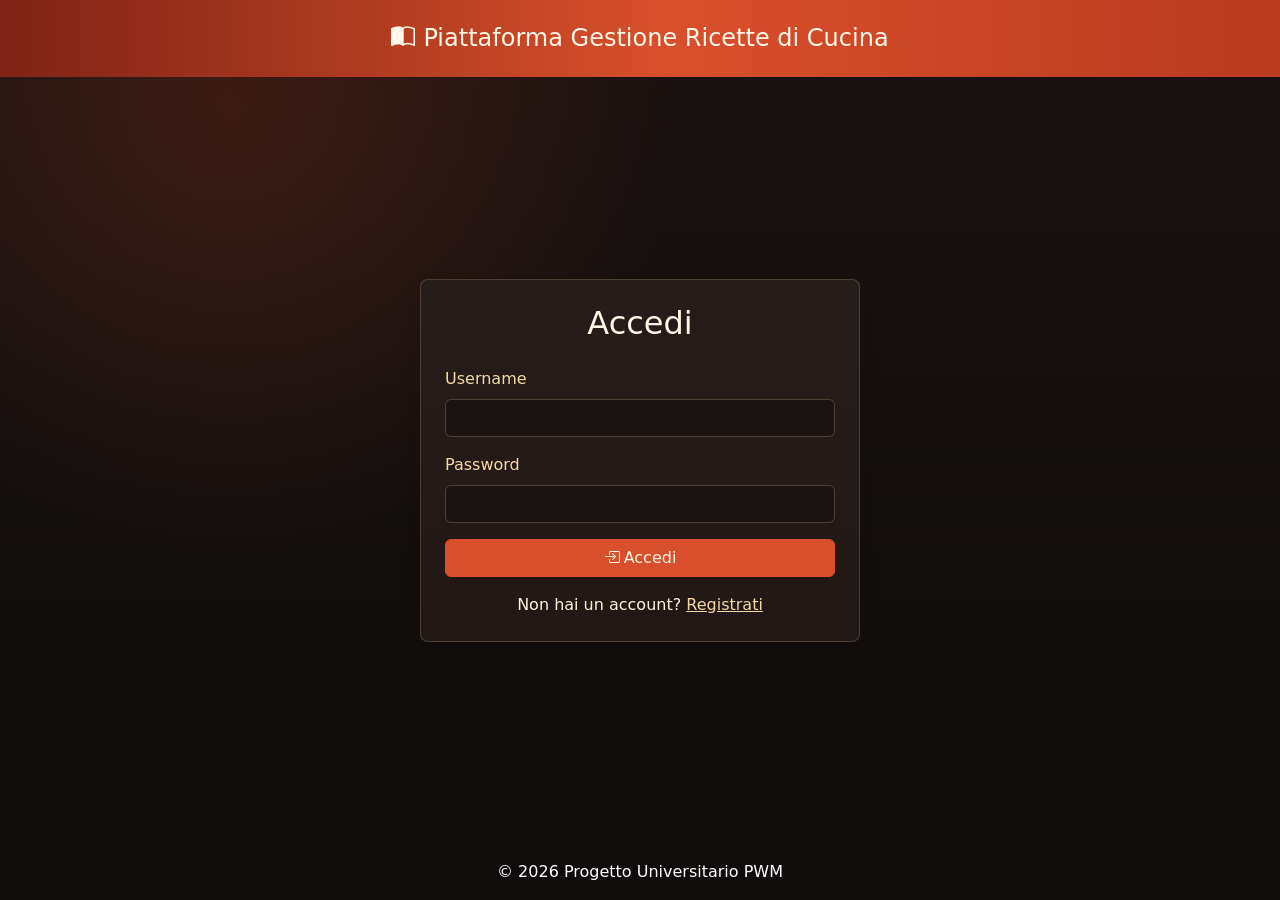
<file: index.html>
<!doctype html>
<html lang="it">
  <head>
    <meta charset="UTF-8" />
    <meta name="viewport" content="width=device-width, initial-scale=1.0" />
    <title>PGRC - Benvenuto</title>
    <link href="https://cdn.jsdelivr.net/npm/bootstrap@5.3.3/dist/css/bootstrap.min.css" rel="stylesheet" />
    <link href="https://cdn.jsdelivr.net/npm/bootstrap-icons@1.11.3/font/bootstrap-icons.min.css" rel="stylesheet" />
    <link rel="stylesheet" href="css/style.css" />
  </head>
  <body class="bg-light d-flex flex-column min-vh-100">
    <!--
      Pagina pubblica di accesso.
      login.js alterna #login-view e #register-view senza ricaricare la pagina:
      la registrazione crea l'utente e il ricettario vuoto, mentre il login
      crea la sessione in sessionStorage e porta alla home.
    -->
    <header class="bg-primary text-white text-center py-4">
      <h1 class="mb-0 fs-4"><i class="bi bi-book-half me-2"></i>Piattaforma Gestione Ricette di Cucina</h1>
    </header>

    <main class="flex-grow-1 d-flex align-items-center justify-content-center py-4 px-3">
      <div class="card shadow login-card">
        <div class="card-body p-4">
          <!-- Vista Login -->
          <div id="login-view">
            <h2 class="card-title text-center mb-4">Accedi</h2>
            <form id="login-form">
              <div class="mb-3">
                <label for="login-username" class="form-label">Username</label>
                <input type="text" class="form-control" id="login-username" required />
              </div>
              <div class="mb-3">
                <label for="login-password" class="form-label">Password</label>
                <input type="password" class="form-control" id="login-password" required />
              </div>
              <div class="d-grid">
                <button type="submit" class="btn btn-primary">
                  <i class="bi bi-box-arrow-in-right me-1"></i>Accedi
                </button>
              </div>
            </form>
            <p class="text-center mt-3 mb-0">Non hai un account? <a href="#" id="show-register">Registrati</a></p>
          </div>

          <!-- Vista Registrazione -->
          <div id="register-view" class="hidden">
            <h2 class="card-title text-center mb-4">Registrazione</h2>
            <form id="register-form">
              <div class="mb-3">
                <label for="register-username" class="form-label">Username</label>
                <input type="text" class="form-control" id="register-username" required />
              </div>
              <div class="mb-3">
                <label for="register-email" class="form-label">Email</label>
                <input type="email" class="form-control" id="register-email" required />
              </div>
              <div class="mb-3">
                <label for="register-password" class="form-label">Password</label>
                <input type="password" class="form-control" id="register-password" minlength="6" required />
              </div>
              <div class="mb-3">
                <label for="register-favorites" class="form-label">Piatti Preferiti</label>
                <input
                  type="text"
                  class="form-control"
                  id="register-favorites"
                  placeholder="es. Pizza, Spaghetti, Tiramisu" />
                <div class="form-text">Facoltativo &mdash; separati da virgola.</div>
              </div>
              <div class="d-grid">
                <button type="submit" class="btn btn-primary"><i class="bi bi-person-plus me-1"></i>Registrati</button>
              </div>
            </form>
            <p class="text-center mt-3 mb-0">Hai già un account? <a href="#" id="show-login">Accedi</a></p>
          </div>
        </div>
      </div>
    </main>

    <footer class="bg-dark text-white text-center py-3">
      <p class="mb-0">&copy; 2026 Progetto Universitario PWM</p>
    </footer>

    <!-- Ordine script: storage/ui/auth definiscono i servizi, login.js usa quei servizi. -->
    <script src="https://cdn.jsdelivr.net/npm/bootstrap@5.3.3/dist/js/bootstrap.bundle.min.js"></script>
    <script src="js/storage.js"></script>
    <script src="js/ui.js"></script>
    <script src="js/auth.js"></script>
    <script src="js/login.js"></script>
  </body>
</html>
</file>
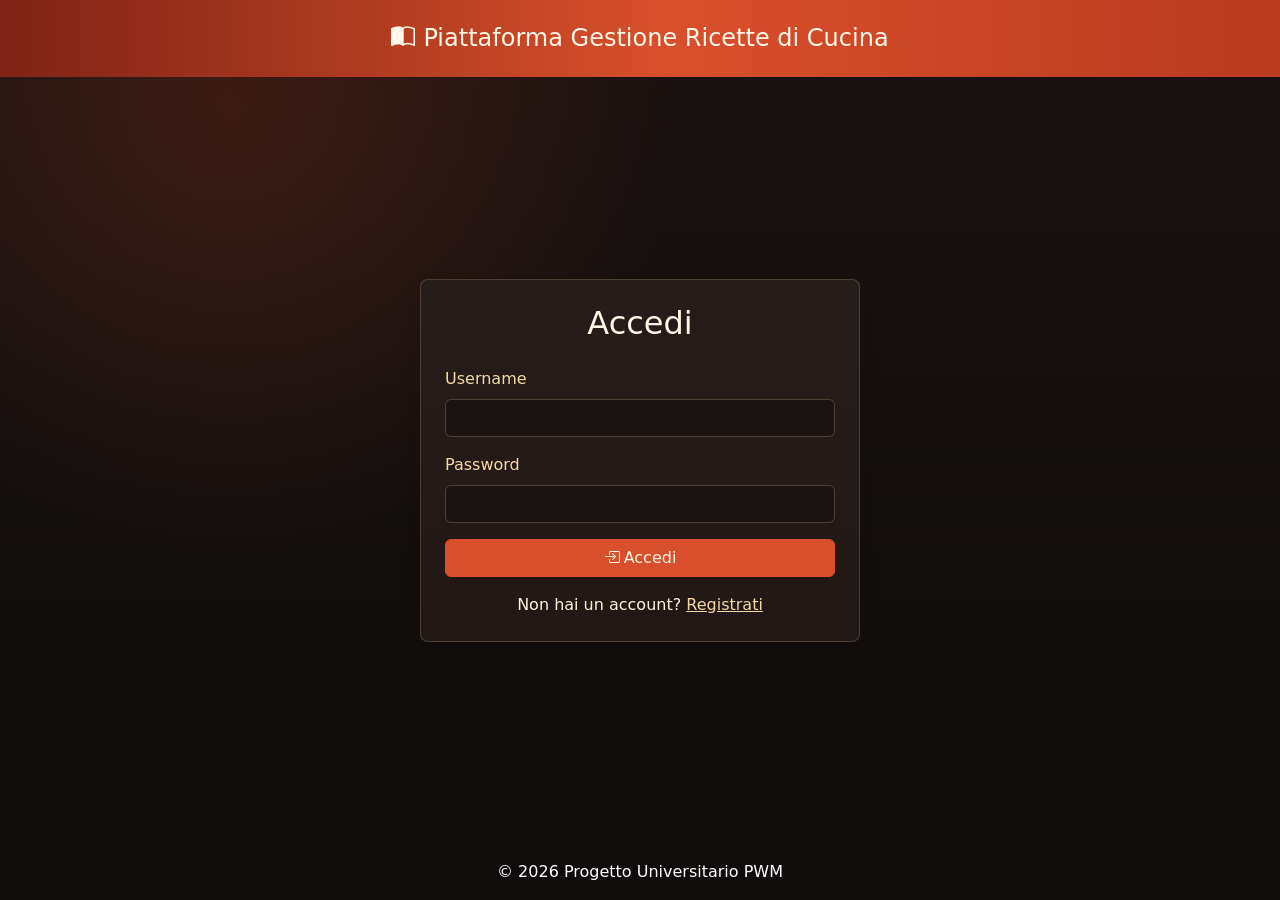
<file: cookbook.html>
<!DOCTYPE html>
<html lang="it">
<head>
    <meta charset="UTF-8">
    <meta name="viewport" content="width=device-width, initial-scale=1.0">
    <title>PGRC - Ricettario</title>
    <link href="https://cdn.jsdelivr.net/npm/bootstrap@5.3.3/dist/css/bootstrap.min.css" rel="stylesheet">
    <link href="https://cdn.jsdelivr.net/npm/bootstrap-icons@1.11.3/font/bootstrap-icons.min.css" rel="stylesheet">
    <link rel="stylesheet" href="css/style.css">
    <link rel="stylesheet" href="css/cookbook.css">
</head>
<body class="app-shell d-flex flex-column min-vh-100">

    <!--
        Pagina privata del ricettario personale.
        cookbook.js legge pgrc_cookbooks, carica i dettagli ricetta da cache/API e
        genera card con due azioni: rimozione confermata e recensione/edit recensione.
    -->

    <nav class="navbar navbar-expand-md navbar-dark bg-primary fixed-top">
        <div class="container-fluid px-3">
            <a class="navbar-brand navbar-brand-home fw-bold" href="home.html"
               aria-label="Torna alla home">
                <i class="bi bi-book-half me-1"></i>PGRC
            </a>
            <button class="navbar-toggler" type="button"
                    data-bs-toggle="collapse" data-bs-target="#mainNav"
                    aria-controls="mainNav" aria-expanded="false" aria-label="Toggle navigation">
                <span class="navbar-toggler-icon"></span>
            </button>
            <div class="collapse navbar-collapse" id="mainNav">
                <ul class="navbar-nav ms-auto">
                    <li class="nav-item">
                        <a class="nav-link active" href="cookbook.html">
                            <i class="bi bi-journal-bookmark me-1"></i>Ricettario
                        </a>
                    </li>
                    <li class="nav-item">
                        <a class="nav-link" href="profile.html">
                            <i class="bi bi-person me-1"></i>Area Personale
                        </a>
                    </li>
                    <li class="nav-item">
                        <a class="nav-link" href="#" id="logout-btn">
                            <i class="bi bi-box-arrow-right me-1"></i>Logout
                        </a>
                    </li>
                </ul>
            </div>
        </div>
    </nav>

    <main class="flex-grow-1 container py-4">
        <div class="mb-4">
            <div>
                <h2 class="mb-1">
                    <i class="bi bi-journal-bookmark me-2"></i>Il Mio Ricettario
                </h2>
                <p class="text-muted mb-0">Ricette salvate, recensioni e accesso rapido al dettaglio.</p>
            </div>
        </div>

        <p id="cookbook-message" class="text-muted fs-5 my-3"></p>
        <!-- Container gestito via JS: le card non sono statiche perché dipendono dall'utente loggato. -->
        <div id="cookbook-container"
             class="row row-cols-1 row-cols-md-2 row-cols-xl-3 g-4">
        </div>
    </main>

    <footer class="bg-dark text-white text-center py-3 mt-auto">
        <p class="mb-0">&copy; 2026 Progetto Universitario PWM</p>
    </footer>

    <!-- Ordine script: api/storage/ui/auth sono dipendenze dirette di cookbook.js. -->
    <script src="https://cdn.jsdelivr.net/npm/bootstrap@5.3.3/dist/js/bootstrap.bundle.min.js"></script>
    <script src="js/api.js"></script>
    <script src="js/storage.js"></script>
    <script src="js/ui.js"></script>
    <script src="js/auth.js"></script>
    <script src="js/cookbook.js"></script>
</body>
</html>
</file>
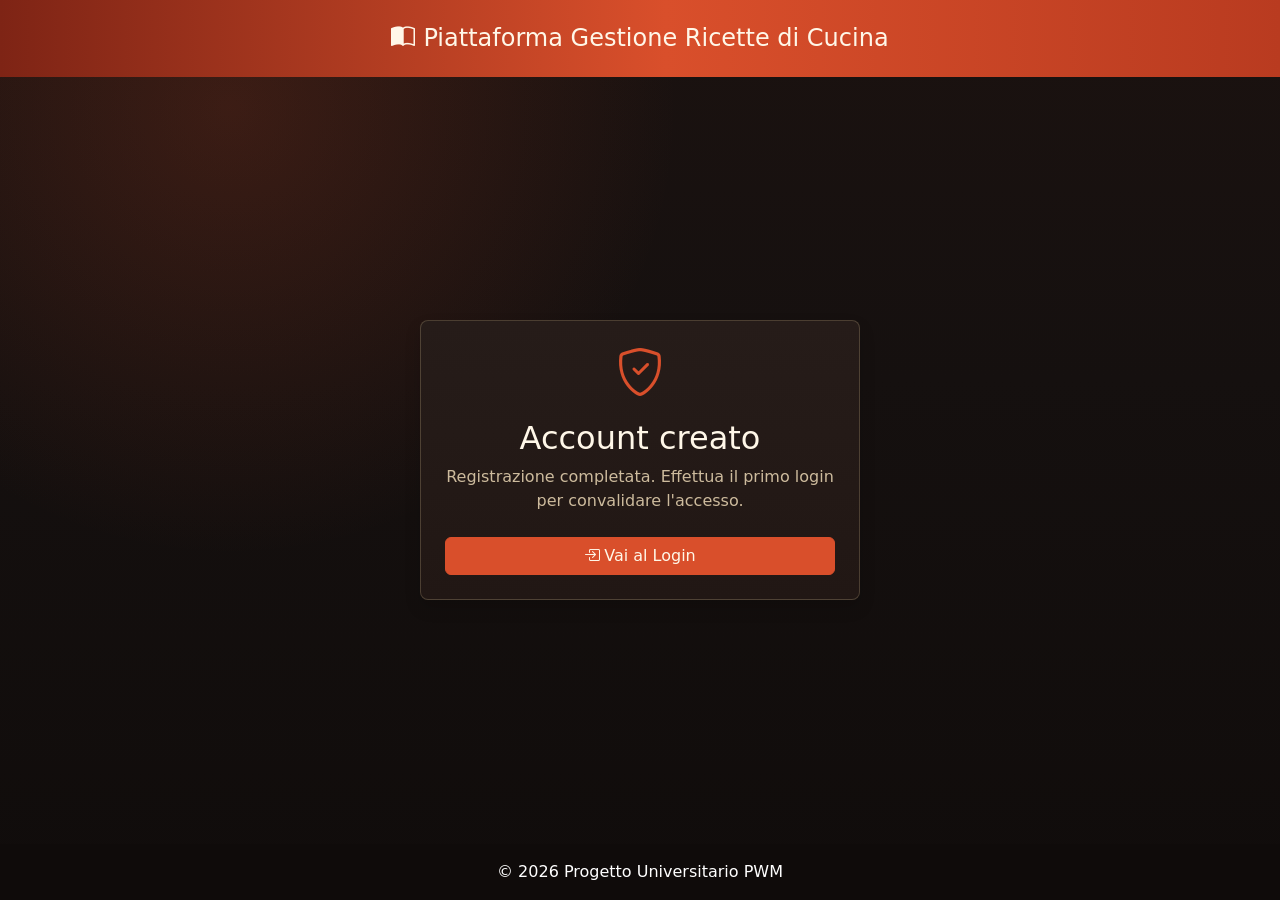
<file: first-login.html>
<!DOCTYPE html>
<html lang="it">
<head>
    <meta charset="UTF-8">
    <meta name="viewport" content="width=device-width, initial-scale=1.0">
    <title>PGRC - Primo Accesso</title>
    <link href="https://cdn.jsdelivr.net/npm/bootstrap@5.3.3/dist/css/bootstrap.min.css" rel="stylesheet">
    <link href="https://cdn.jsdelivr.net/npm/bootstrap-icons@1.11.3/font/bootstrap-icons.min.css" rel="stylesheet">
    <link rel="stylesheet" href="css/style.css">
</head>
<body class="bg-light d-flex flex-column min-vh-100">

    <!--
        Pagina di conferma post-registrazione.
        Non effettua login automatico: first-login.js usa solo una chiave
        temporanea in sessionStorage e poi riporta esplicitamente a index.html.
    -->

    <header class="bg-primary text-white text-center py-4">
        <h1 class="mb-0 fs-4">
            <i class="bi bi-book-half me-2"></i>Piattaforma Gestione Ricette di Cucina
        </h1>
    </header>

    <main class="flex-grow-1 d-flex align-items-center justify-content-center py-4 px-3">
        <div class="card shadow login-card">
            <div class="card-body p-4 text-center">
                <i class="bi bi-shield-check text-primary display-5"></i>
                <h2 class="card-title mt-3 mb-2">Account creato</h2>
                <p id="first-login-message" class="text-muted mb-4">
                    Registrazione completata. Effettua il primo login per convalidare l'accesso.
                </p>
                <button type="button" id="go-login-btn" class="btn btn-primary w-100">
                    <i class="bi bi-box-arrow-in-right me-1"></i>Vai al Login
                </button>
            </div>
        </div>
    </main>

    <footer class="bg-dark text-white text-center py-3">
        <p class="mb-0">&copy; 2026 Progetto Universitario PWM</p>
    </footer>

    <!-- Ordine script: auth.js espone LOGGED_IN_USER_KEY, poi first-login.js lo usa. -->
    <script src="https://cdn.jsdelivr.net/npm/bootstrap@5.3.3/dist/js/bootstrap.bundle.min.js"></script>
    <script src="js/storage.js"></script>
    <script src="js/ui.js"></script>
    <script src="js/auth.js"></script>
    <script src="js/first-login.js"></script>
</body>
</html>
</file>
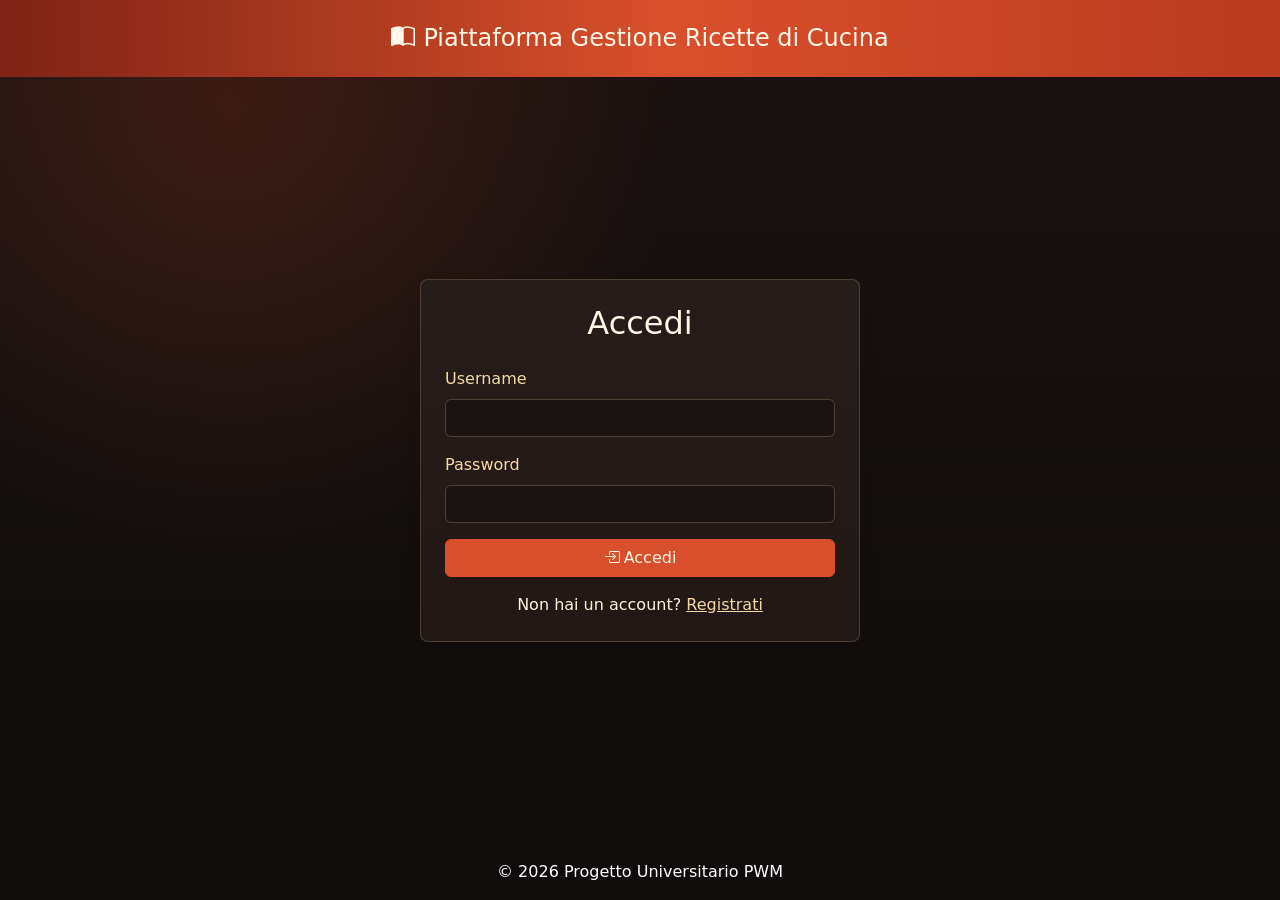
<file: home.html>
<!DOCTYPE html>
<html lang="it">
<head>
    <meta charset="UTF-8">
    <meta name="viewport" content="width=device-width, initial-scale=1.0">
    <title>PGRC - Home</title>
    <link href="https://cdn.jsdelivr.net/npm/bootstrap@5.3.3/dist/css/bootstrap.min.css" rel="stylesheet">
    <link href="https://cdn.jsdelivr.net/npm/bootstrap-icons@1.11.3/font/bootstrap-icons.min.css" rel="stylesheet">
    <link rel="stylesheet" href="css/style.css">
    <link rel="stylesheet" href="css/home.css">
</head>
<body class="app-shell d-flex flex-column min-vh-100">

    <!--
        Prima pagina privata dell'applicazione.
        home.js protegge l'accesso con auth.checkAuth(), inizializza cache e filtri
        TheMealDB, poi popola #results-container con card generate dinamicamente.
    -->

    <nav class="navbar navbar-expand-md navbar-dark bg-primary fixed-top">
        <div class="container-fluid px-3">
            <a class="navbar-brand navbar-brand-home fw-bold" href="home.html"
               aria-label="Torna alla home">
                <i class="bi bi-book-half me-1"></i>PGRC
            </a>
            <button class="navbar-toggler" type="button"
                    data-bs-toggle="collapse" data-bs-target="#mainNav"
                    aria-controls="mainNav" aria-expanded="false" aria-label="Toggle navigation">
                <span class="navbar-toggler-icon"></span>
            </button>
            <div class="collapse navbar-collapse" id="mainNav">
                <ul class="navbar-nav ms-auto">
                    <li class="nav-item">
                        <a class="nav-link" href="cookbook.html">
                            <i class="bi bi-journal-bookmark me-1"></i>Ricettario
                        </a>
                    </li>
                    <li class="nav-item">
                        <a class="nav-link" href="profile.html">
                            <i class="bi bi-person me-1"></i>Area Personale
                        </a>
                    </li>
                    <li class="nav-item">
                        <a class="nav-link" href="#" id="logout-btn">
                            <i class="bi bi-box-arrow-right me-1"></i>Logout
                        </a>
                    </li>
                </ul>
            </div>
        </div>
    </nav>

    <main class="flex-grow-1 container py-4">
        <h2 class="mb-4">Cerca una Ricetta</h2>

        <div class="row g-3 mb-4 align-items-end">
            <!--
                I criteri sono mutualmente esclusivi:
                il testo lavora con #search-type, categoria e area hanno select dedicate.
            -->
            <!-- Barra di ricerca con selettore tipo -->
            <div class="col-md-7">
                <label class="form-label fw-semibold">Cerca</label>
                <div class="input-group">
                    <select class="form-select search-type-select" id="search-type"
                            title="Tipo di ricerca" aria-label="Tipo di ricerca">
                        <option value="name">Per Nome</option>
                        <option value="ingredient">Per Ingrediente</option>
                        <option value="letter">Per Iniziale</option>
                    </select>
                    <input type="text" class="form-control" id="search-input"
                           placeholder="es. Pasta, Curry...">
                </div>
            </div>
            <!-- Filtro Categoria -->
            <div class="col-md-2">
                <label for="category-filter" class="form-label fw-semibold">Categoria</label>
                <select class="form-select" id="category-filter">
                    <option value="">Tutte le Categorie</option>
                </select>
            </div>
            <!-- Filtro Area -->
            <div class="col-md-3">
                <label for="area-filter" class="form-label fw-semibold">Area Geografica</label>
                <select class="form-select" id="area-filter">
                    <option value="">Tutte le Aree</option>
                </select>
            </div>
        </div>

        <p id="search-message" class="text-center text-muted fs-5 my-3"></p>
        <!-- Griglia vuota all'avvio: home.js inserisce qui le card delle ricette. -->
        <div id="results-container"
             class="row row-cols-1 row-cols-sm-2 row-cols-md-3 row-cols-lg-4 g-4">
        </div>
    </main>

    <footer class="bg-dark text-white text-center py-3 mt-auto">
        <p class="mb-0">&copy; 2026 Progetto Universitario PWM</p>
    </footer>

    <!-- Ordine script: api/storage/ui/auth preparano i servizi, home.js orchestra la pagina. -->
    <script src="https://cdn.jsdelivr.net/npm/bootstrap@5.3.3/dist/js/bootstrap.bundle.min.js"></script>
    <script src="js/api.js"></script>
    <script src="js/storage.js"></script>
    <script src="js/ui.js"></script>
    <script src="js/auth.js"></script>
    <script src="js/home.js"></script>
</body>
</html>
</file>
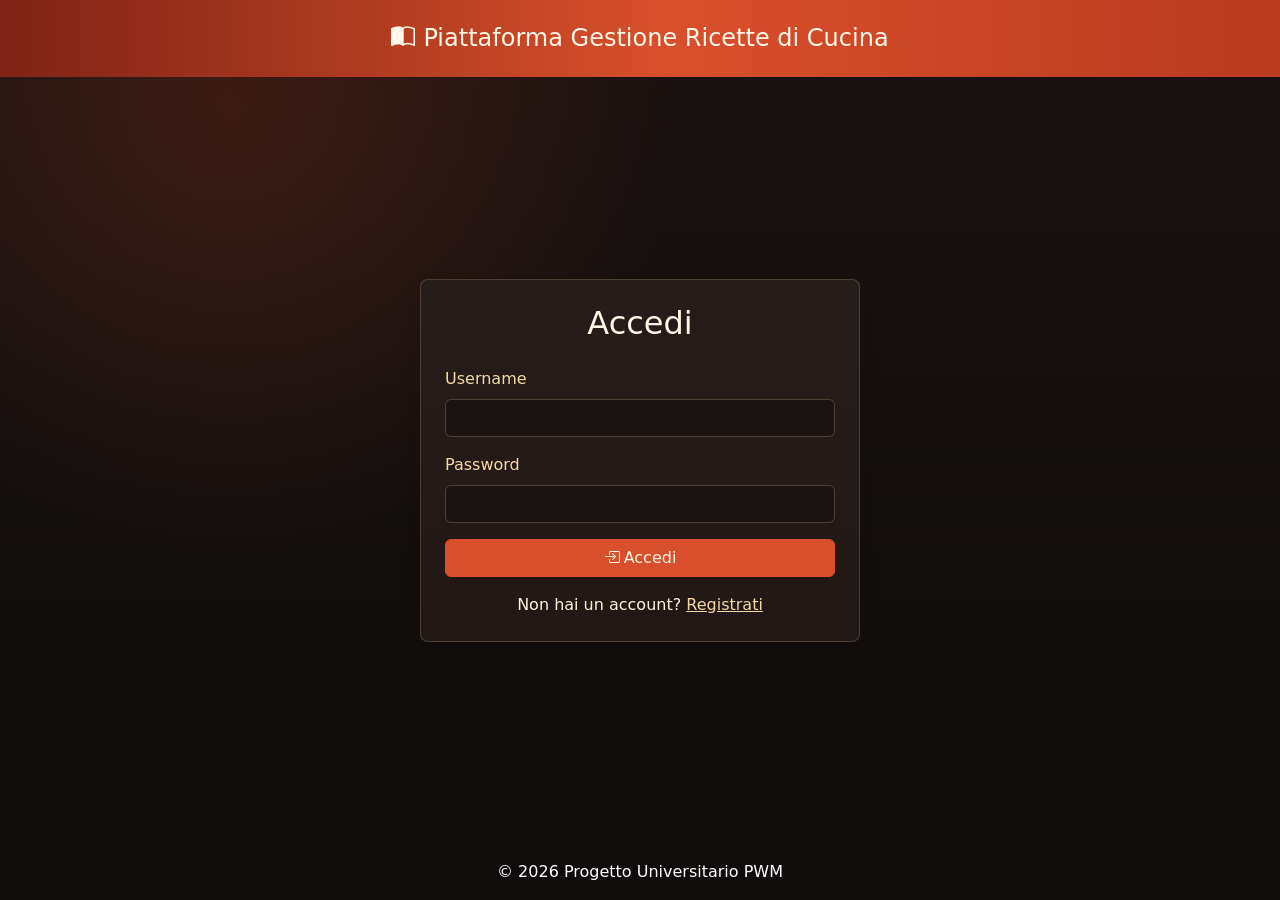
<file: profile.html>
<!DOCTYPE html>
<html lang="it">
<head>
    <meta charset="UTF-8">
    <meta name="viewport" content="width=device-width, initial-scale=1.0">
    <title>PGRC - Area Personale</title>
    <link href="https://cdn.jsdelivr.net/npm/bootstrap@5.3.3/dist/css/bootstrap.min.css" rel="stylesheet">
    <link href="https://cdn.jsdelivr.net/npm/bootstrap-icons@1.11.3/font/bootstrap-icons.min.css" rel="stylesheet">
    <link rel="stylesheet" href="css/style.css">
    <link rel="stylesheet" href="css/profile.css">
</head>
<body class="app-shell d-flex flex-column min-vh-100">

    <!--
        Pagina privata dell'area personale.
        profile.js mostra i dati salvati in pgrc_users, abilita la modifica solo
        su richiesta e gestisce cancellazione account con pulizia dati correlati.
    -->

    <nav class="navbar navbar-expand-md navbar-dark bg-primary fixed-top">
        <div class="container-fluid px-3">
            <a class="navbar-brand navbar-brand-home fw-bold" href="home.html"
               aria-label="Torna alla home">
                <i class="bi bi-book-half me-1"></i>PGRC
            </a>
            <button class="navbar-toggler" type="button"
                    data-bs-toggle="collapse" data-bs-target="#mainNav"
                    aria-controls="mainNav" aria-expanded="false" aria-label="Toggle navigation">
                <span class="navbar-toggler-icon"></span>
            </button>
            <div class="collapse navbar-collapse" id="mainNav">
                <ul class="navbar-nav ms-auto">
                    <li class="nav-item">
                        <a class="nav-link" href="cookbook.html">
                            <i class="bi bi-journal-bookmark me-1"></i>Ricettario
                        </a>
                    </li>
                    <li class="nav-item">
                        <a class="nav-link active" href="profile.html">
                            <i class="bi bi-person me-1"></i>Area Personale
                        </a>
                    </li>
                    <li class="nav-item">
                        <a class="nav-link" href="#" id="logout-btn">
                            <i class="bi bi-box-arrow-right me-1"></i>Logout
                        </a>
                    </li>
                </ul>
            </div>
        </div>
    </nav>

    <main class="flex-grow-1 container py-4 d-flex align-items-center justify-content-center">
        <section class="card shadow pgrc-profile-card w-100">
            <div class="card-body p-4 p-lg-5">
                <div class="d-flex flex-column flex-md-row justify-content-between gap-3 mb-4">
                    <div>
                        <h2 class="card-title mb-1">
                            <i class="bi bi-person-circle me-2"></i>Area Personale
                        </h2>
                        <p class="text-muted mb-0">Dati account salvati nel Web Storage del browser.</p>
                    </div>
                    <div class="d-flex align-items-start gap-2">
                        <button type="button" id="edit-profile-btn" class="btn btn-primary">
                            <i class="bi bi-pencil me-1"></i>Modifica Dati
                        </button>
                        <button type="button" id="delete-profile-btn" class="btn btn-danger">
                            <i class="bi bi-trash me-1"></i>Rimuovi
                        </button>
                    </div>
                </div>

                <!-- Campi disabilitati di default: profile.js li sblocca con "Modifica Dati". -->
                <form id="profile-form">
                    <div class="row g-3">
                        <div class="col-md-6">
                            <label for="profile-username" class="form-label">Nome utente</label>
                            <input type="text" class="form-control profile-field" id="profile-username"
                                   autocomplete="username" disabled required>
                        </div>
                        <div class="col-md-6">
                            <label for="profile-email" class="form-label">Email</label>
                            <input type="email" class="form-control profile-field" id="profile-email"
                                   autocomplete="email" disabled required>
                        </div>
                        <div class="col-md-6">
                            <label for="profile-favorites" class="form-label">Piatti preferiti</label>
                            <input type="text" class="form-control profile-field" id="profile-favorites"
                                   placeholder="es. Pizza, Risotto" disabled>
                        </div>
                        <div class="col-md-6">
                            <label for="profile-password" class="form-label">Password</label>
                            <!-- La password non viene letta dal Web Storage: il placeholder è solo visivo. -->
                            <div class="input-group">
                                <input type="password" class="form-control" id="profile-password"
                                       minlength="6" autocomplete="new-password"
                                       placeholder="••••••••" disabled>
                                <button type="button" id="unlock-password-btn"
                                        class="btn btn-outline-primary"
                                        data-bs-toggle="tooltip"
                                        data-bs-title="Cambia password"
                                        aria-label="Cambia password">
                                    <i class="bi bi-exclamation-circle"></i>
                                </button>
                            </div>
                        </div>
                    </div>

                    <div class="d-flex justify-content-end gap-2 mt-4">
                        <button type="button" id="cancel-edit-btn" class="btn btn-outline-secondary hidden">
                            Annulla
                        </button>
                        <button type="submit" id="save-profile-btn" class="btn btn-primary" disabled>
                            <i class="bi bi-floppy me-1"></i>Salva Modifiche
                        </button>
                    </div>
                </form>
            </div>
        </section>
    </main>

    <footer class="bg-dark text-white text-center py-3 mt-auto">
        <p class="mb-0">&copy; 2026 Progetto Universitario PWM</p>
    </footer>

    <!-- Ordine script: storage/ui/auth sono dipendenze dirette di profile.js. -->
    <script src="https://cdn.jsdelivr.net/npm/bootstrap@5.3.3/dist/js/bootstrap.bundle.min.js"></script>
    <script src="js/storage.js"></script>
    <script src="js/ui.js"></script>
    <script src="js/auth.js"></script>
    <script src="js/profile.js"></script>
</body>
</html>
</file>
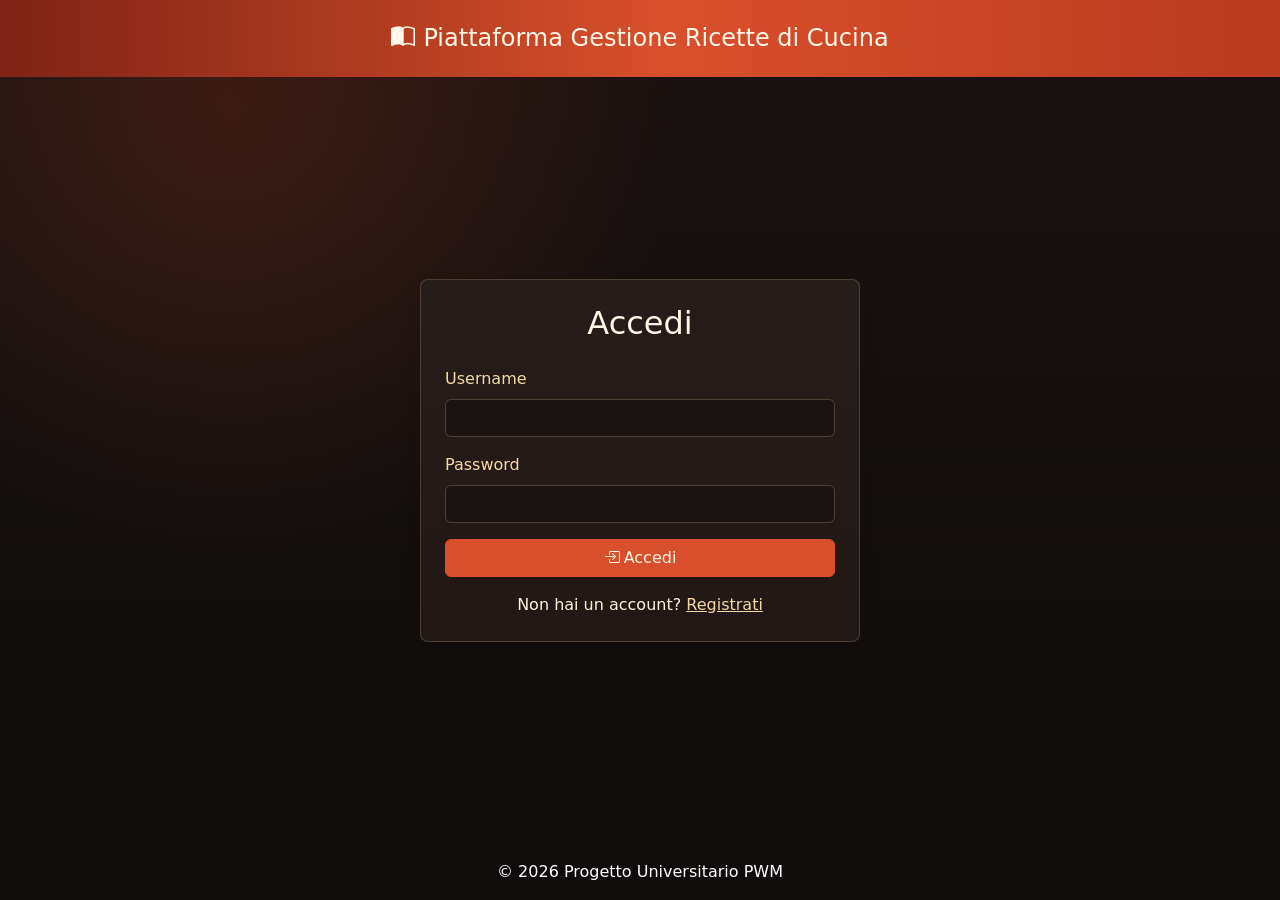
<file: recipe.html>
<!DOCTYPE html>
<html lang="it">
<head>
    <meta charset="UTF-8">
    <meta name="viewport" content="width=device-width, initial-scale=1.0">
    <title>PGRC - Dettaglio Ricetta</title>
    <link href="https://cdn.jsdelivr.net/npm/bootstrap@5.3.3/dist/css/bootstrap.min.css" rel="stylesheet">
    <link href="https://cdn.jsdelivr.net/npm/bootstrap-icons@1.11.3/font/bootstrap-icons.min.css" rel="stylesheet">
    <link rel="stylesheet" href="css/style.css">
    <link rel="stylesheet" href="css/recipe.css">
</head>
<body class="app-shell d-flex flex-column min-vh-100">

    <!--
        Pagina privata di dettaglio ricetta.
        recipe.js legge l'id dalla query string (?id=...), renderizza ingredienti
        e procedimento, gestisce il toggle ricettario e il CRUD della recensione.
    -->

    <nav class="navbar navbar-expand-md navbar-dark bg-primary fixed-top">
        <div class="container-fluid px-3">
            <a class="navbar-brand navbar-brand-home fw-bold" href="home.html"
               aria-label="Torna alla home">
                <i class="bi bi-book-half me-1"></i>PGRC
            </a>
            <button class="navbar-toggler" type="button"
                    data-bs-toggle="collapse" data-bs-target="#mainNav"
                    aria-controls="mainNav" aria-expanded="false" aria-label="Toggle navigation">
                <span class="navbar-toggler-icon"></span>
            </button>
            <div class="collapse navbar-collapse" id="mainNav">
                <ul class="navbar-nav ms-auto">
                    <li class="nav-item">
                        <a class="nav-link" href="cookbook.html">
                            <i class="bi bi-journal-bookmark me-1"></i>Ricettario
                        </a>
                    </li>
                    <li class="nav-item">
                        <a class="nav-link" href="profile.html">
                            <i class="bi bi-person me-1"></i>Area Personale
                        </a>
                    </li>
                    <li class="nav-item">
                        <a class="nav-link" href="#" id="logout-btn">
                            <i class="bi bi-box-arrow-right me-1"></i>Logout
                        </a>
                    </li>
                </ul>
            </div>
        </div>
    </nav>

    <main class="flex-grow-1 container py-4">

        <!-- Dettaglio Ricetta — popolato da JS -->
        <div id="recipe-detail-container" class="card shadow-sm mb-4">
            <div class="card-body p-4"></div>
        </div>

        <!-- Sezione Recensioni -->
        <div id="reviews-section" class="card shadow-sm">
            <div class="card-body p-4">
                <h3 class="card-title mb-4">
                    <i class="bi bi-chat-quote me-2"></i>Recensioni
                </h3>

                <!-- Lista popolata da recipe.js leggendo pgrc_reviews[mealId]. -->
                <div id="reviews-list" class="mb-4"></div>

                <hr>
                <h5 class="mb-3">Lascia la tua recensione</h5>
                <!-- Form persistito in pgrc_reviews: una sola recensione per utente/ricetta. -->
                <form id="review-form">
                    <div class="row g-3">
                        <div class="col-md-4">
                            <label for="review-date" class="form-label">Data di Preparazione</label>
                            <input type="date" class="form-control" id="review-date" required>
                        </div>
                        <div class="col-md-4">
                            <label for="review-difficulty" class="form-label">
                                Difficolt&agrave; <span class="text-muted">(1&ndash;5)</span>
                            </label>
                            <input type="number" class="form-control" id="review-difficulty"
                                   min="1" max="5" required>
                        </div>
                        <div class="col-md-4">
                            <label for="review-taste" class="form-label">
                                Gusto <span class="text-muted">(1&ndash;5)</span>
                            </label>
                            <input type="number" class="form-control" id="review-taste"
                                   min="1" max="5" required>
                        </div>
                    </div>
                    <div class="mt-3 d-flex gap-2">
                        <button type="submit" class="btn btn-primary">
                            <i class="bi bi-send me-1"></i>Invia Recensione
                        </button>
                        <button type="button" id="delete-review-btn" class="btn btn-danger hidden">
                            <i class="bi bi-trash me-1"></i>Rimuovi Recensione
                        </button>
                    </div>
                </form>
            </div>
        </div>

    </main>

    <footer class="bg-dark text-white text-center py-3 mt-auto">
        <p class="mb-0">&copy; 2026 Progetto Universitario PWM</p>
    </footer>

    <!-- Ordine script: api/storage/ui/auth preparano i servizi, recipe.js usa tutti e quattro. -->
    <script src="https://cdn.jsdelivr.net/npm/bootstrap@5.3.3/dist/js/bootstrap.bundle.min.js"></script>
    <script src="js/api.js"></script>
    <script src="js/storage.js"></script>
    <script src="js/ui.js"></script>
    <script src="js/auth.js"></script>
    <script src="js/recipe.js"></script>
</body>
</html>
</file>
<file: css/style.css>
/* ===================================================
   PGRC theme: dark mode, warm culinary palette
   =================================================== */
:root {
    --pgrc-bg: #15100f;
    --pgrc-bg-soft: #1d1715;
    --pgrc-surface: #261c19;
    --pgrc-surface-2: #31221e;
    --pgrc-border: rgba(246, 217, 164, 0.2);
    --pgrc-text: #fff4df;
    --pgrc-muted: #cdbb9d;
    --pgrc-accent: #d94f2b;
    --pgrc-accent-rgb: 217, 79, 43;
    --pgrc-accent-dark: #ad351c;
    --pgrc-cream: #f6d9a4;
    --pgrc-cream-rgb: 246, 217, 164;
    --pgrc-danger: #e45f5f;
    --pgrc-success: #76b97d;
    --pgrc-info: #d7a957;
    --bs-body-bg: var(--pgrc-bg);
    --bs-body-color: var(--pgrc-text);
    --bs-primary: var(--pgrc-accent);
    --bs-primary-rgb: var(--pgrc-accent-rgb);
    --bs-secondary: var(--pgrc-cream);
    --bs-secondary-rgb: var(--pgrc-cream-rgb);
    --bs-link-color: var(--pgrc-cream);
    --bs-link-hover-color: #ffffff;
    --bs-border-color: var(--pgrc-border);
}

html {
    color-scheme: dark;
}

body {
    min-height: 100vh;
    color: var(--pgrc-text);
    background:
        radial-gradient(circle at 18% 12%, rgba(var(--pgrc-accent-rgb), 0.18), transparent 28rem),
        linear-gradient(180deg, #1b1210 0%, var(--pgrc-bg) 42%, #100c0b 100%);
}

body.app-shell {
    padding-top: 76px;
}

.bg-light,
.bg-white {
    background-color: var(--pgrc-bg) !important;
}

.bg-dark {
    background-color: #0f0b0a !important;
}

.bg-primary {
    background: linear-gradient(90deg, #7e2415 0%, var(--pgrc-accent) 52%, #b93b20 100%) !important;
}

.text-primary {
    color: var(--pgrc-accent) !important;
}

.text-muted {
    color: var(--pgrc-muted) !important;
}

.text-dark {
    color: var(--pgrc-text) !important;
}

.border-primary {
    border-color: var(--pgrc-accent) !important;
}

.badge.bg-primary {
    color: #fff5e5;
    background-color: var(--pgrc-accent) !important;
}

.badge.bg-secondary {
    color: #251814;
    background-color: var(--pgrc-cream) !important;
}

.card,
.modal-content,
.dropdown-menu {
    color: var(--pgrc-text);
    background: linear-gradient(180deg, var(--pgrc-surface) 0%, #211714 100%);
    border: 1px solid var(--pgrc-border);
}

.card {
    border-radius: 8px;
}

.card-title,
h1,
h2,
h3,
h4,
h5,
h6 {
    color: #fff7e8;
}

a {
    color: var(--pgrc-cream);
}

a:hover {
    color: #ffffff;
}

.form-label {
    color: var(--pgrc-cream);
}

.form-control,
.form-select {
    color: var(--pgrc-text);
    background-color: #1b1311;
    border-color: var(--pgrc-border);
}

.form-control:focus,
.form-select:focus {
    color: var(--pgrc-text);
    background-color: #201714;
    border-color: rgba(var(--pgrc-cream-rgb), 0.75);
    box-shadow: 0 0 0 0.2rem rgba(var(--pgrc-accent-rgb), 0.18);
}

.form-control:disabled,
.form-select:disabled,
.form-control[readonly] {
    color: rgba(255, 244, 223, 0.78);
    background-color: #191211;
    border-color: rgba(246, 217, 164, 0.14);
    opacity: 1;
}

.form-text {
    color: var(--pgrc-muted);
}

.input-group-text {
    color: var(--pgrc-cream);
    background-color: #1b1311;
    border-color: var(--pgrc-border);
}

.list-group-item {
    color: var(--pgrc-text);
    background-color: transparent;
    border-color: var(--pgrc-border);
}

.btn-primary {
    --bs-btn-color: #fff7e8;
    --bs-btn-bg: var(--pgrc-accent);
    --bs-btn-border-color: var(--pgrc-accent);
    --bs-btn-hover-color: #ffffff;
    --bs-btn-hover-bg: var(--pgrc-accent-dark);
    --bs-btn-hover-border-color: var(--pgrc-accent-dark);
    --bs-btn-active-bg: #8f2b17;
    --bs-btn-active-border-color: #8f2b17;
    --bs-btn-disabled-bg: var(--pgrc-accent);
    --bs-btn-disabled-border-color: var(--pgrc-accent);
}

.btn-outline-primary {
    --bs-btn-color: var(--pgrc-cream);
    --bs-btn-border-color: rgba(var(--pgrc-cream-rgb), 0.65);
    --bs-btn-hover-color: #251814;
    --bs-btn-hover-bg: var(--pgrc-cream);
    --bs-btn-hover-border-color: var(--pgrc-cream);
    --bs-btn-active-color: #251814;
    --bs-btn-active-bg: var(--pgrc-cream);
    --bs-btn-active-border-color: var(--pgrc-cream);
}

.btn-outline-secondary {
    --bs-btn-color: var(--pgrc-muted);
    --bs-btn-border-color: rgba(246, 217, 164, 0.28);
    --bs-btn-hover-color: var(--pgrc-text);
    --bs-btn-hover-bg: rgba(246, 217, 164, 0.12);
    --bs-btn-hover-border-color: rgba(246, 217, 164, 0.4);
}

.btn-danger {
    --bs-btn-bg: #b5392f;
    --bs-btn-border-color: #b5392f;
    --bs-btn-hover-bg: #8f2721;
    --bs-btn-hover-border-color: #8f2721;
}

.navbar {
    border-bottom: 1px solid rgba(246, 217, 164, 0.18);
    box-shadow: 0 12px 28px rgba(0, 0, 0, 0.32);
}

.navbar-dark .navbar-nav .nav-link {
    color: rgba(255, 244, 223, 0.8);
}

.navbar-dark .navbar-nav .nav-link:hover,
.navbar-dark .navbar-nav .nav-link.active {
    color: #ffffff;
}

.navbar-dark .navbar-brand {
    color: #ffffff;
    font-size: 1.25rem;
}

.navbar-brand-home {
    position: relative;
    display: inline-flex;
    align-items: center;
    gap: 0.25rem;
}

.navbar-brand-home::after {
    content: "Home";
    position: absolute;
    left: 50%;
    bottom: -1.35rem;
    transform: translateX(-50%);
    padding: 0.1rem 0.45rem;
    border-radius: 999px;
    color: #251814;
    background: rgba(var(--pgrc-cream-rgb), 0.86);
    font-size: 0.75rem;
    font-weight: 700;
    opacity: 0;
    pointer-events: none;
    transition: opacity 0.18s ease;
    white-space: nowrap;
}

.navbar-brand-home:hover::after,
.navbar-brand-home:focus-visible::after {
    opacity: 1;
}

.pgrc-modal {
    border: 1px solid var(--pgrc-border);
    border-radius: 8px;
    box-shadow: 0 18px 45px rgba(0, 0, 0, 0.42);
}

.modal-header,
.modal-footer {
    border-color: var(--pgrc-border);
}

.btn-close {
    filter: invert(1) grayscale(100%);
}

.pgrc-modal-icon {
    display: inline-flex;
    align-items: center;
    justify-content: center;
    width: 2.25rem;
    height: 2.25rem;
    flex: 0 0 2.25rem;
    border-radius: 50%;
    color: var(--pgrc-cream);
    background: rgba(var(--pgrc-accent-rgb), 0.22);
    font-size: 1.25rem;
}

.pgrc-alert-container {
    position: fixed;
    top: 1rem;
    left: 50%;
    z-index: 2000;
    width: min(92vw, 560px);
    transform: translateX(-50%);
    pointer-events: none;
}

.pgrc-alert {
    display: flex;
    gap: 0.75rem;
    align-items: flex-start;
    margin-bottom: 0.75rem;
    border: 1px solid var(--pgrc-border);
    border-radius: 8px;
    color: var(--pgrc-text);
    background: rgba(38, 28, 25, 0.96);
    transform: translateY(-18px);
    opacity: 0;
    transition: opacity 0.22s ease, transform 0.22s ease;
    pointer-events: auto;
}

.pgrc-alert.is-visible {
    opacity: 1;
    transform: translateY(0);
}

.pgrc-alert.is-leaving {
    opacity: 0;
    transform: translateY(-18px);
}

.pgrc-alert.alert-success {
    border-color: rgba(118, 185, 125, 0.55);
}

.pgrc-alert.alert-danger {
    border-color: rgba(228, 95, 95, 0.6);
}

.pgrc-alert.alert-warning,
.pgrc-alert.alert-info {
    border-color: rgba(246, 217, 164, 0.55);
}

.pgrc-alert > .bi {
    margin-top: 0.15rem;
    color: var(--pgrc-cream);
    font-size: 1.25rem;
}

.pgrc-alert-copy {
    display: grid;
    gap: 0.1rem;
    flex: 1;
}

/* Card login/registrazione */
.login-card {
    width: 100%;
    max-width: 440px;
}

/* Selettore tipo ricerca nella home */
.search-type-select {
    max-width: 185px;
}

/* Utility: classe .hidden compatibile con Bootstrap */
.hidden {
    display: none !important;
}
</file>
<file: css/cookbook.css>
.cookbook-card {
    overflow: hidden;
}

.cookbook-card-link {
    display: block;
    color: inherit;
    text-decoration: none;
}

.cookbook-card-link:hover .cookbook-title {
    color: var(--pgrc-cream);
}

.cookbook-thumb {
    width: 100%;
    height: 190px;
    object-fit: cover;
}

.cookbook-title {
    transition: color 0.18s ease;
}

.cookbook-actions {
    display: flex;
    gap: 0.5rem;
}

.cookbook-actions .btn {
    flex: 1 1 0;
    min-width: 0;
    white-space: nowrap;
}
</file>
<file: css/home.css>
/* Recipe card: hover elevato e immagine fissa */
.recipe-card {
    transition: transform 0.2s ease, box-shadow 0.2s ease;
    cursor: pointer;
}

.recipe-card:hover {
    transform: translateY(-5px);
    box-shadow: 0 8px 20px rgba(0, 0, 0, 0.18) !important;
}

.recipe-card .card-img-top {
    height: 190px;
    object-fit: cover;
}
</file>
<file: css/profile.css>
.pgrc-profile-card {
    max-width: 920px;
}

#unlock-password-btn {
    min-width: 3rem;
}

#unlock-password-btn:hover,
#unlock-password-btn:focus-visible {
    color: #ffffff;
    background-color: var(--pgrc-accent);
    border-color: var(--pgrc-accent);
}

.tooltip-inner {
    color: #ffffff;
}
</file>
<file: css/recipe.css>
/* Immagine ricetta: dimensioni fisse su desktop */
@media (min-width: 768px) {
    #recipe-detail-container img {
        max-height: 320px;
        width: 100%;
        object-fit: cover;
    }
}
</file>
